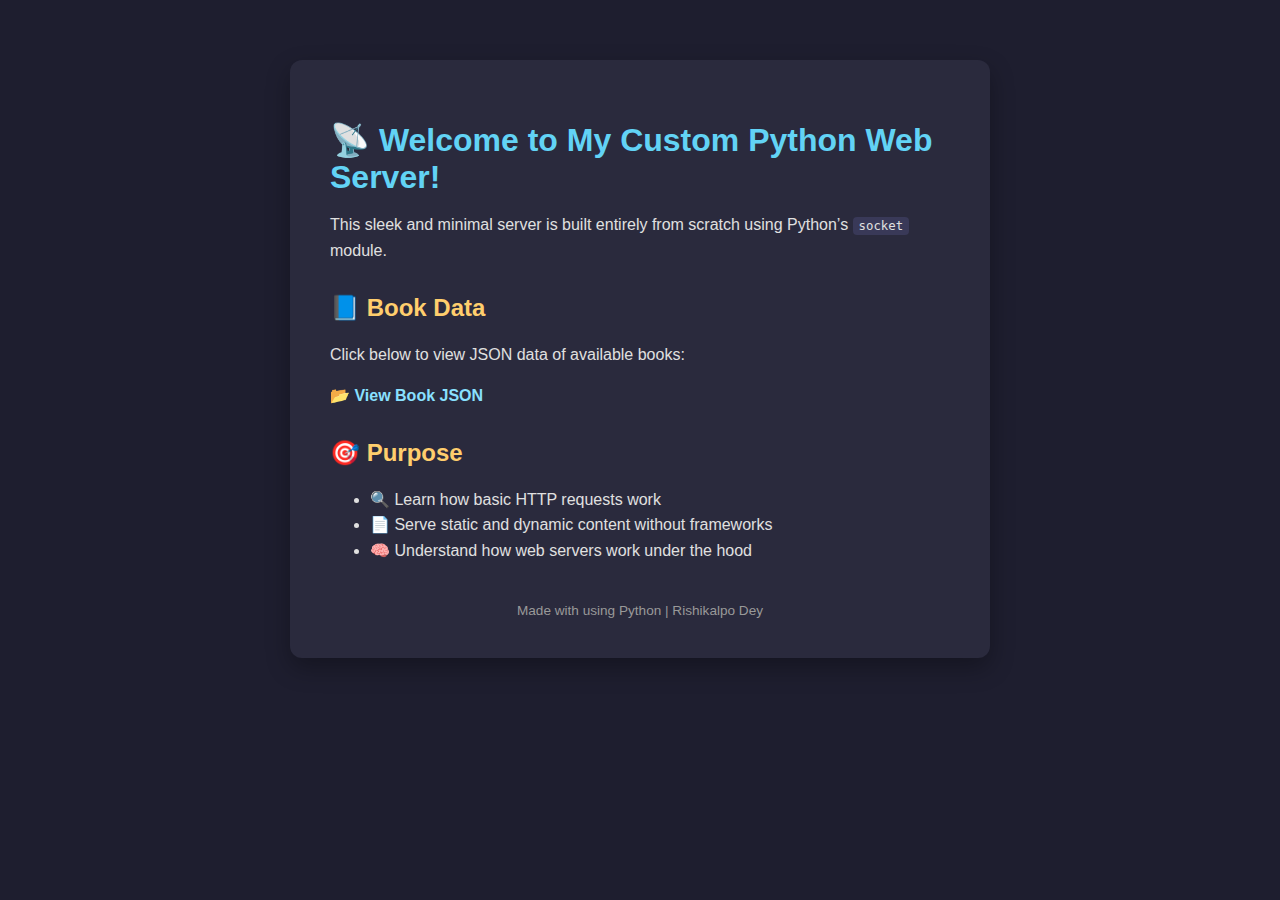
<file: Custom Python server/My-own-custom-python-server/static/index.html>
<!DOCTYPE html>
<html lang="en">
<head>
  <meta charset="UTF-8" />
  <meta name="viewport" content="width=device-width, initial-scale=1.0"/>
  <title>My Custom Web Server</title>
  <style>
    * {
      box-sizing: border-box;
    }
    body {
      font-family: 'Segoe UI', Roboto, sans-serif;
      background: #1e1e2f;
      color: #f5f5f5;
      margin: 0;
      padding: 0;
    }
    .container {
      max-width: 700px;
      margin: 60px auto;
      background: #2a2a3d;
      padding: 40px;
      border-radius: 12px;
      box-shadow: 0 10px 25px rgba(0, 0, 0, 0.3);
    }
    h1 {
      font-size: 2em;
      color: #62d3f5;
      margin-bottom: 10px;
    }
    h2 {
      color: #ffce6d;
      margin-top: 30px;
    }
    p, li {
      line-height: 1.6;
      color: #e0e0e0;
    }
    a {
      color: #89e0ff;
      text-decoration: none;
      font-weight: bold;
    }
    a:hover {
      text-decoration: underline;
    }
    code {
      background: #393958;
      padding: 2px 6px;
      border-radius: 4px;
      font-size: 0.95em;
    }
    footer {
      margin-top: 40px;
      font-size: 0.85em;
      color: #999;
      text-align: center;
    }
  </style>
</head>
<body>
  <div class="container">
    <h1>📡 Welcome to My Custom Python Web Server!</h1>
    <p>This sleek and minimal server is built entirely from scratch using Python’s <code>socket</code> module.</p>

    <h2>📘 Book Data</h2>
    <p>Click below to view JSON data of available books:</p>
    <p><a href="/book" target="_blank">📂 View Book JSON</a></p>

    <h2>🎯 Purpose</h2>
    <ul>
      <li>🔍 Learn how basic HTTP requests work</li>
      <li>📄 Serve static and dynamic content without frameworks</li>
      <li>🧠 Understand how web servers work under the hood</li>
    </ul>

    <footer>Made with using Python | Rishikalpo Dey</footer>
  </div>
</body>
</html>
</file>
